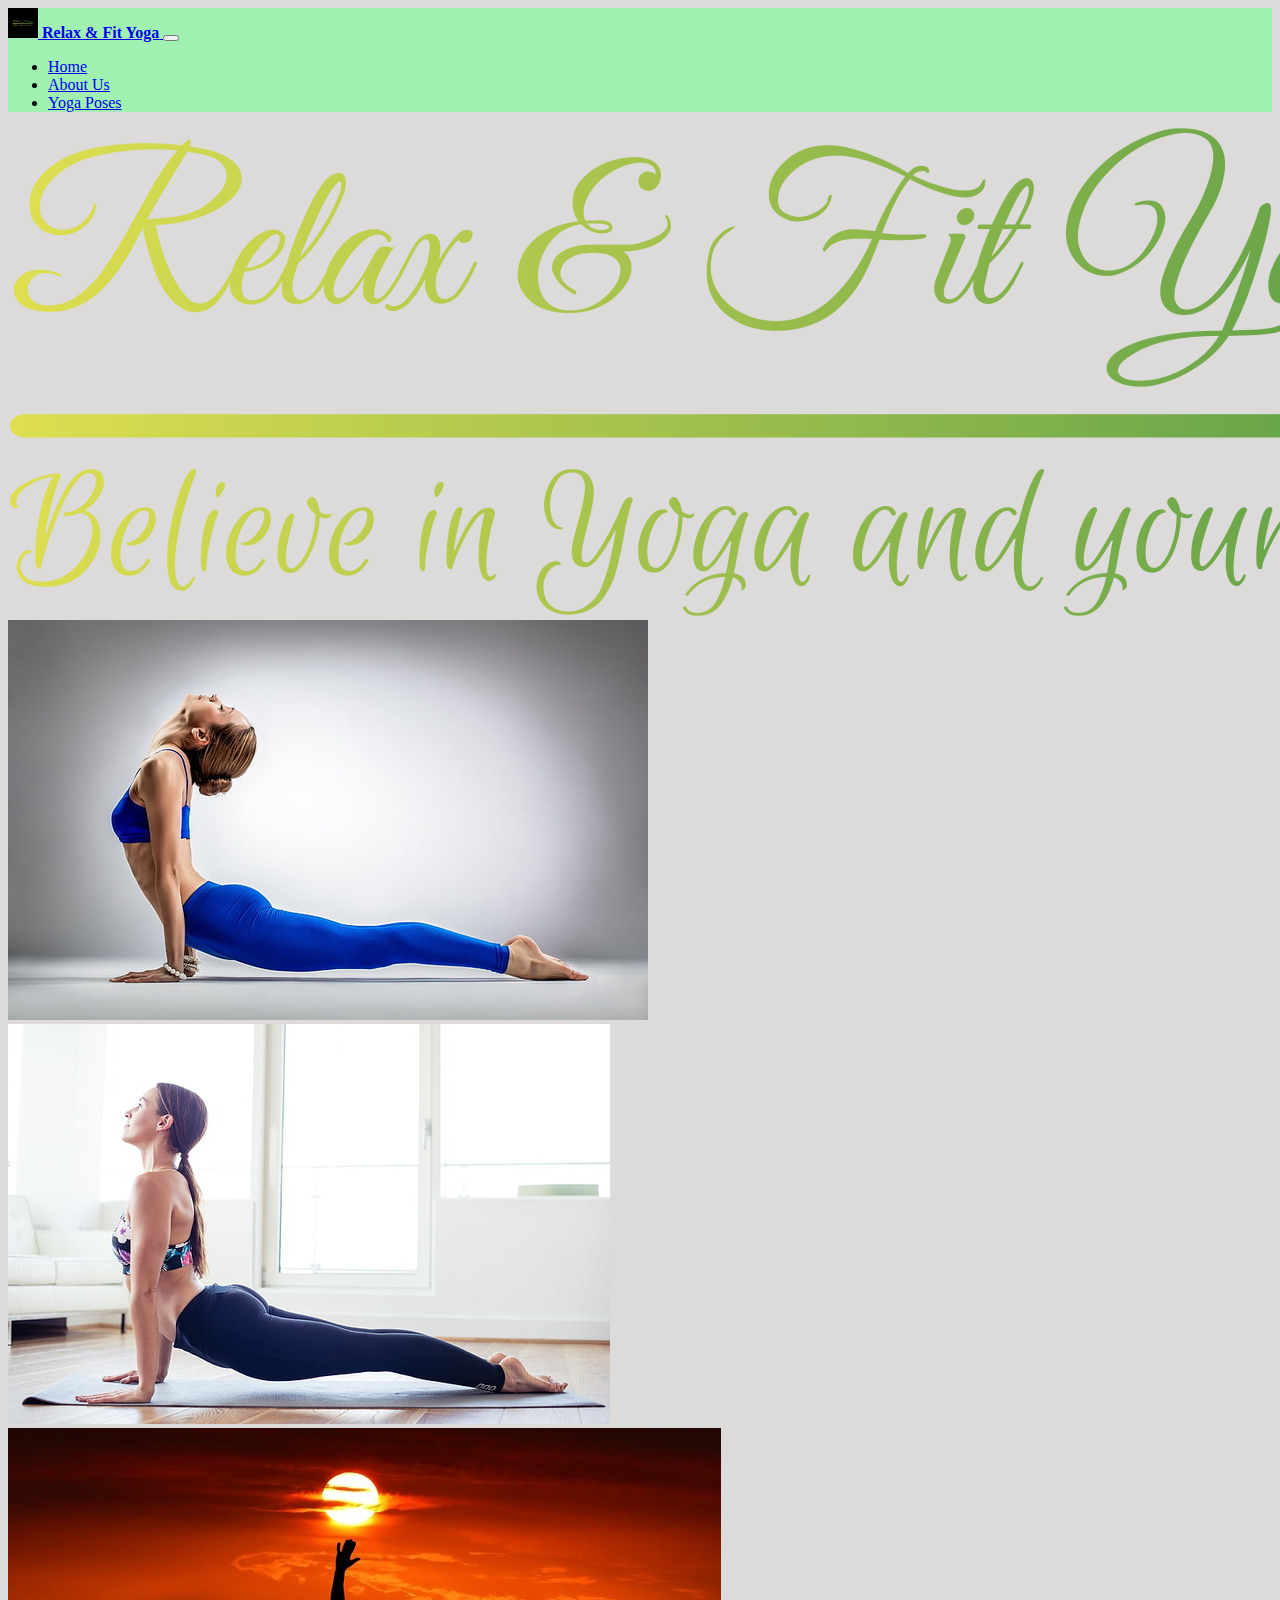
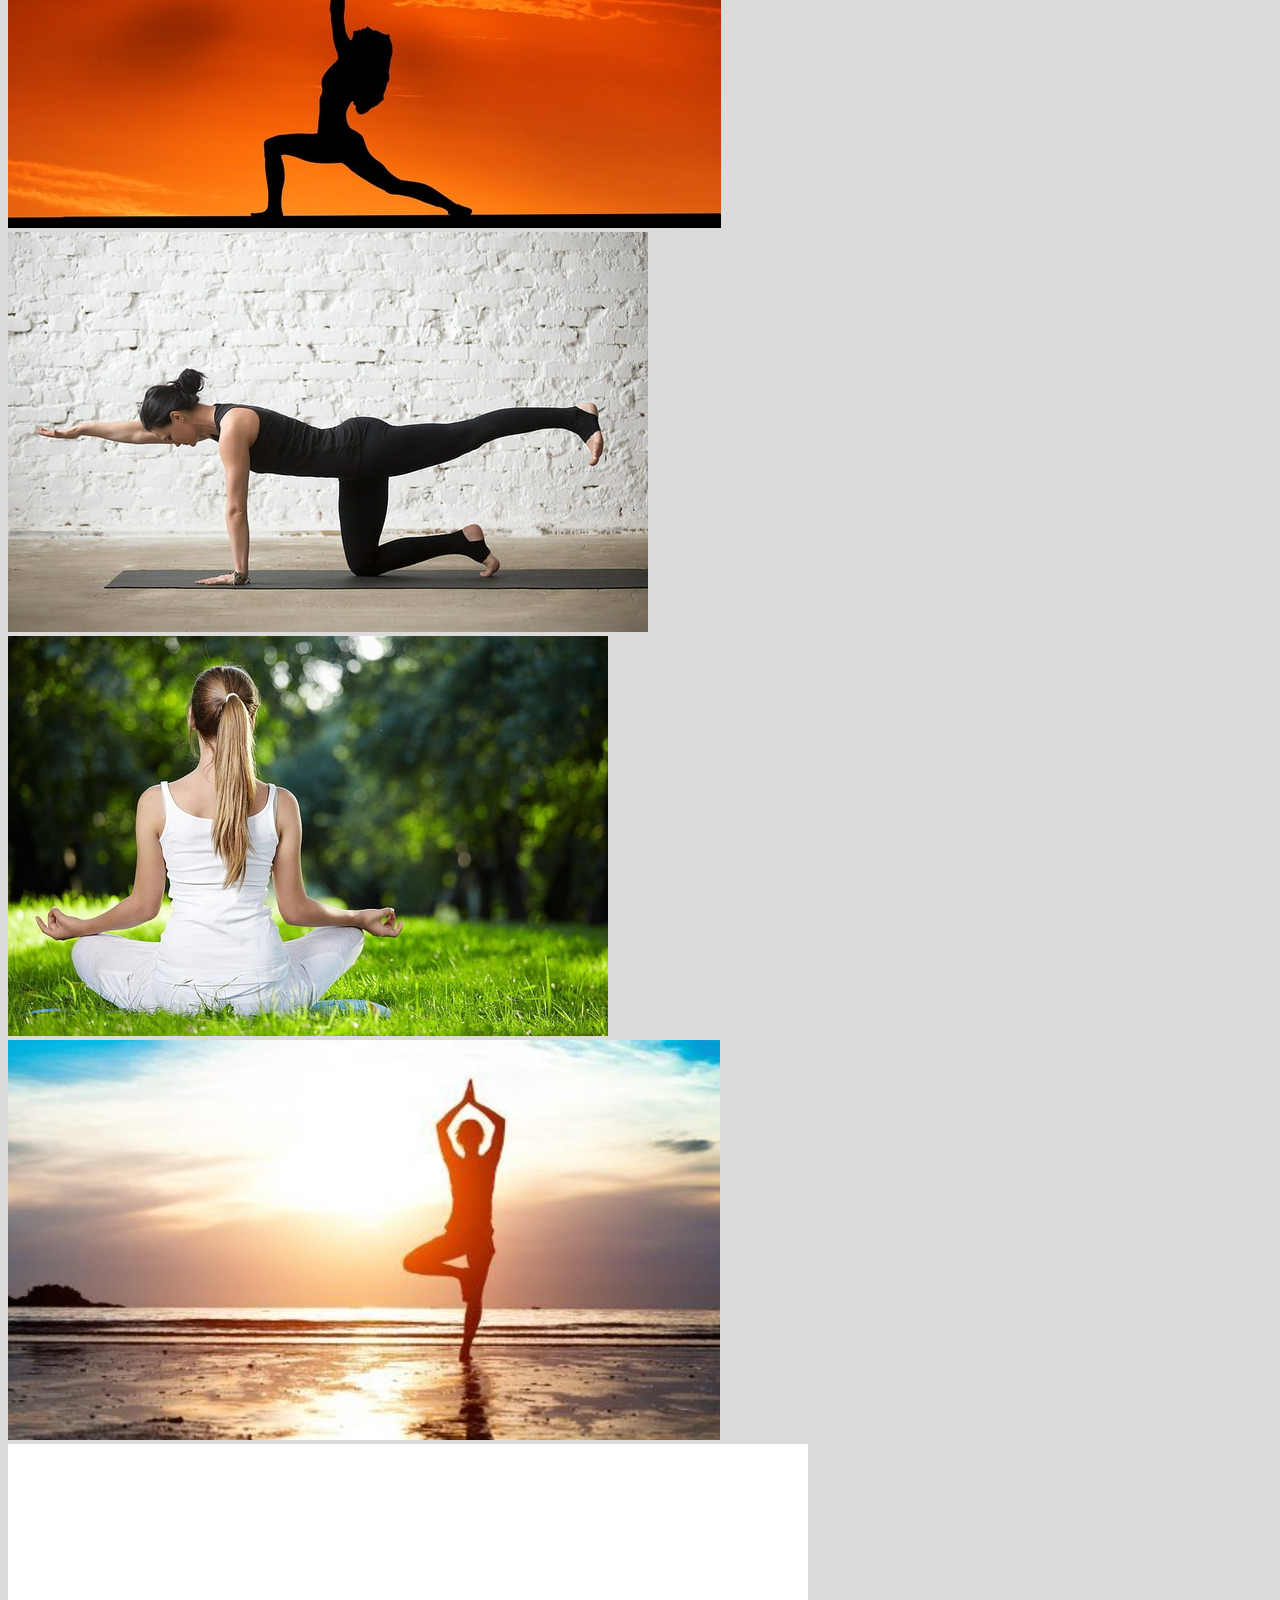
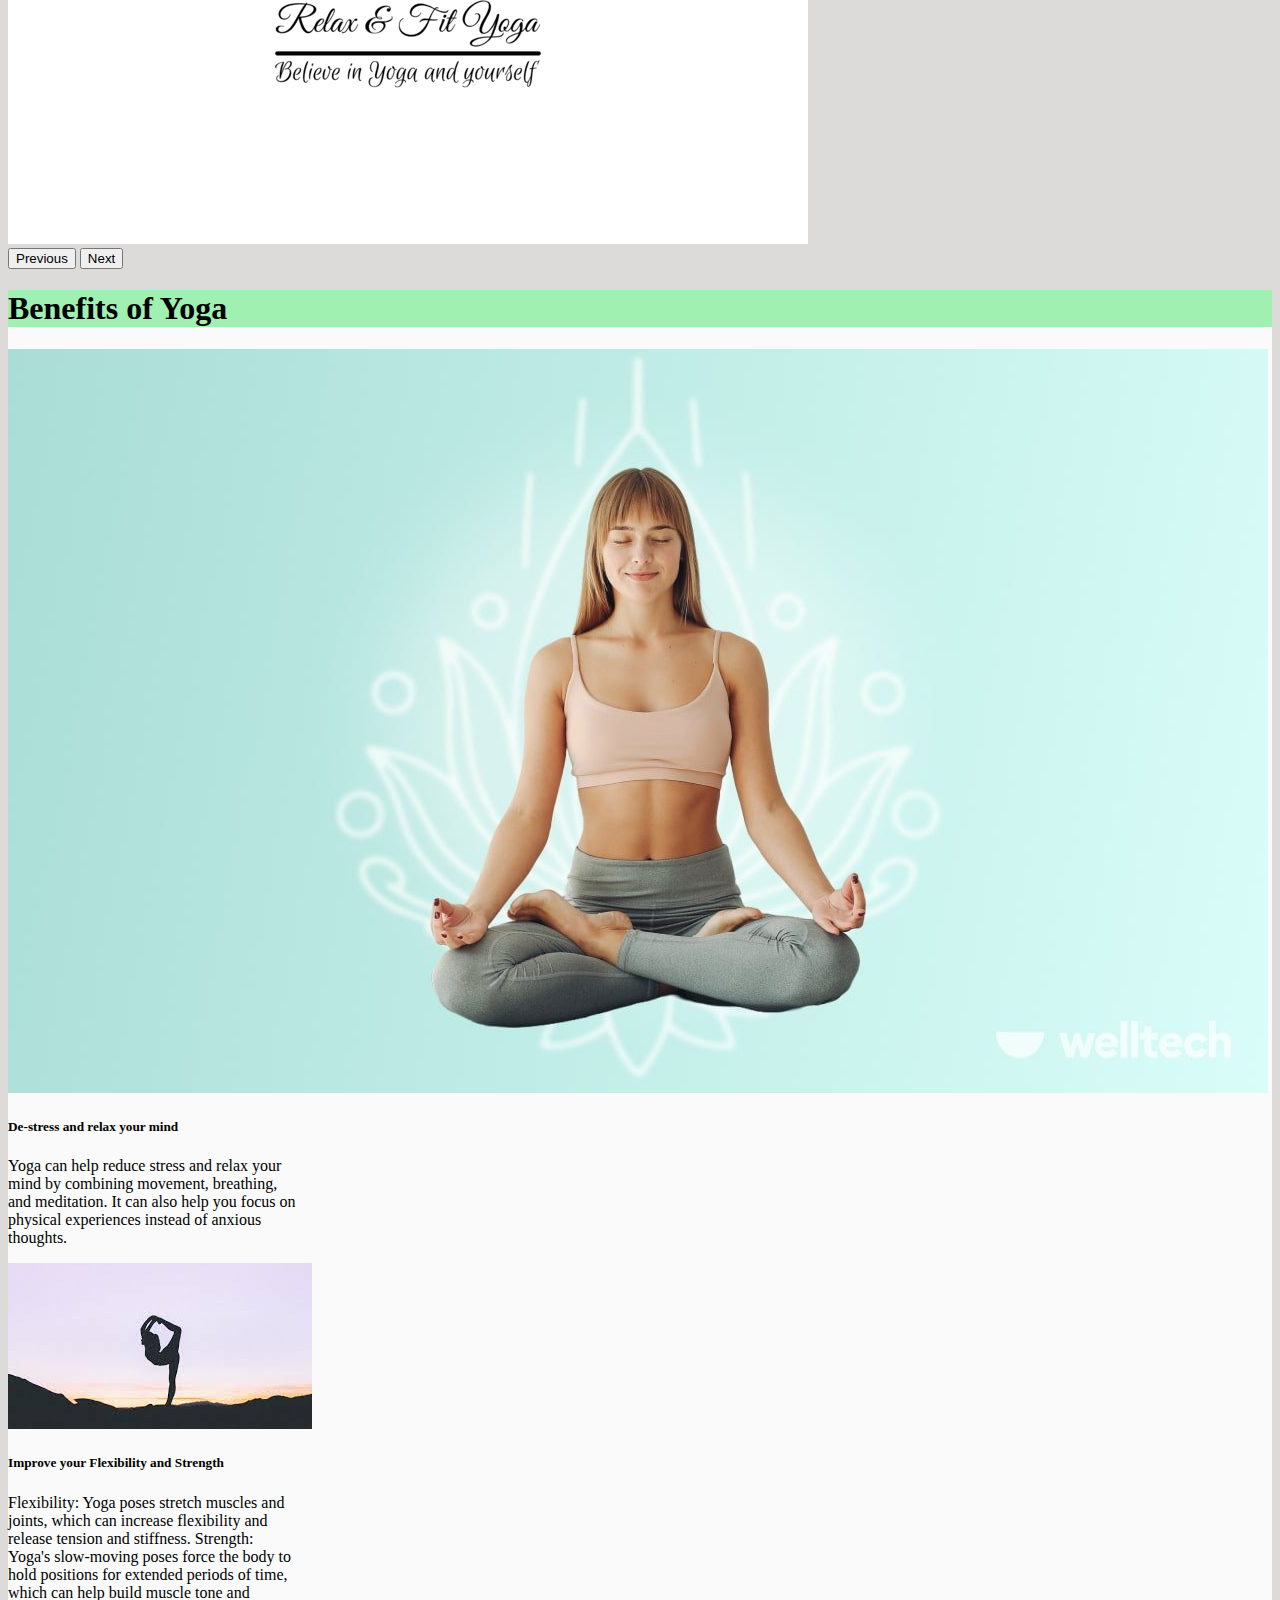
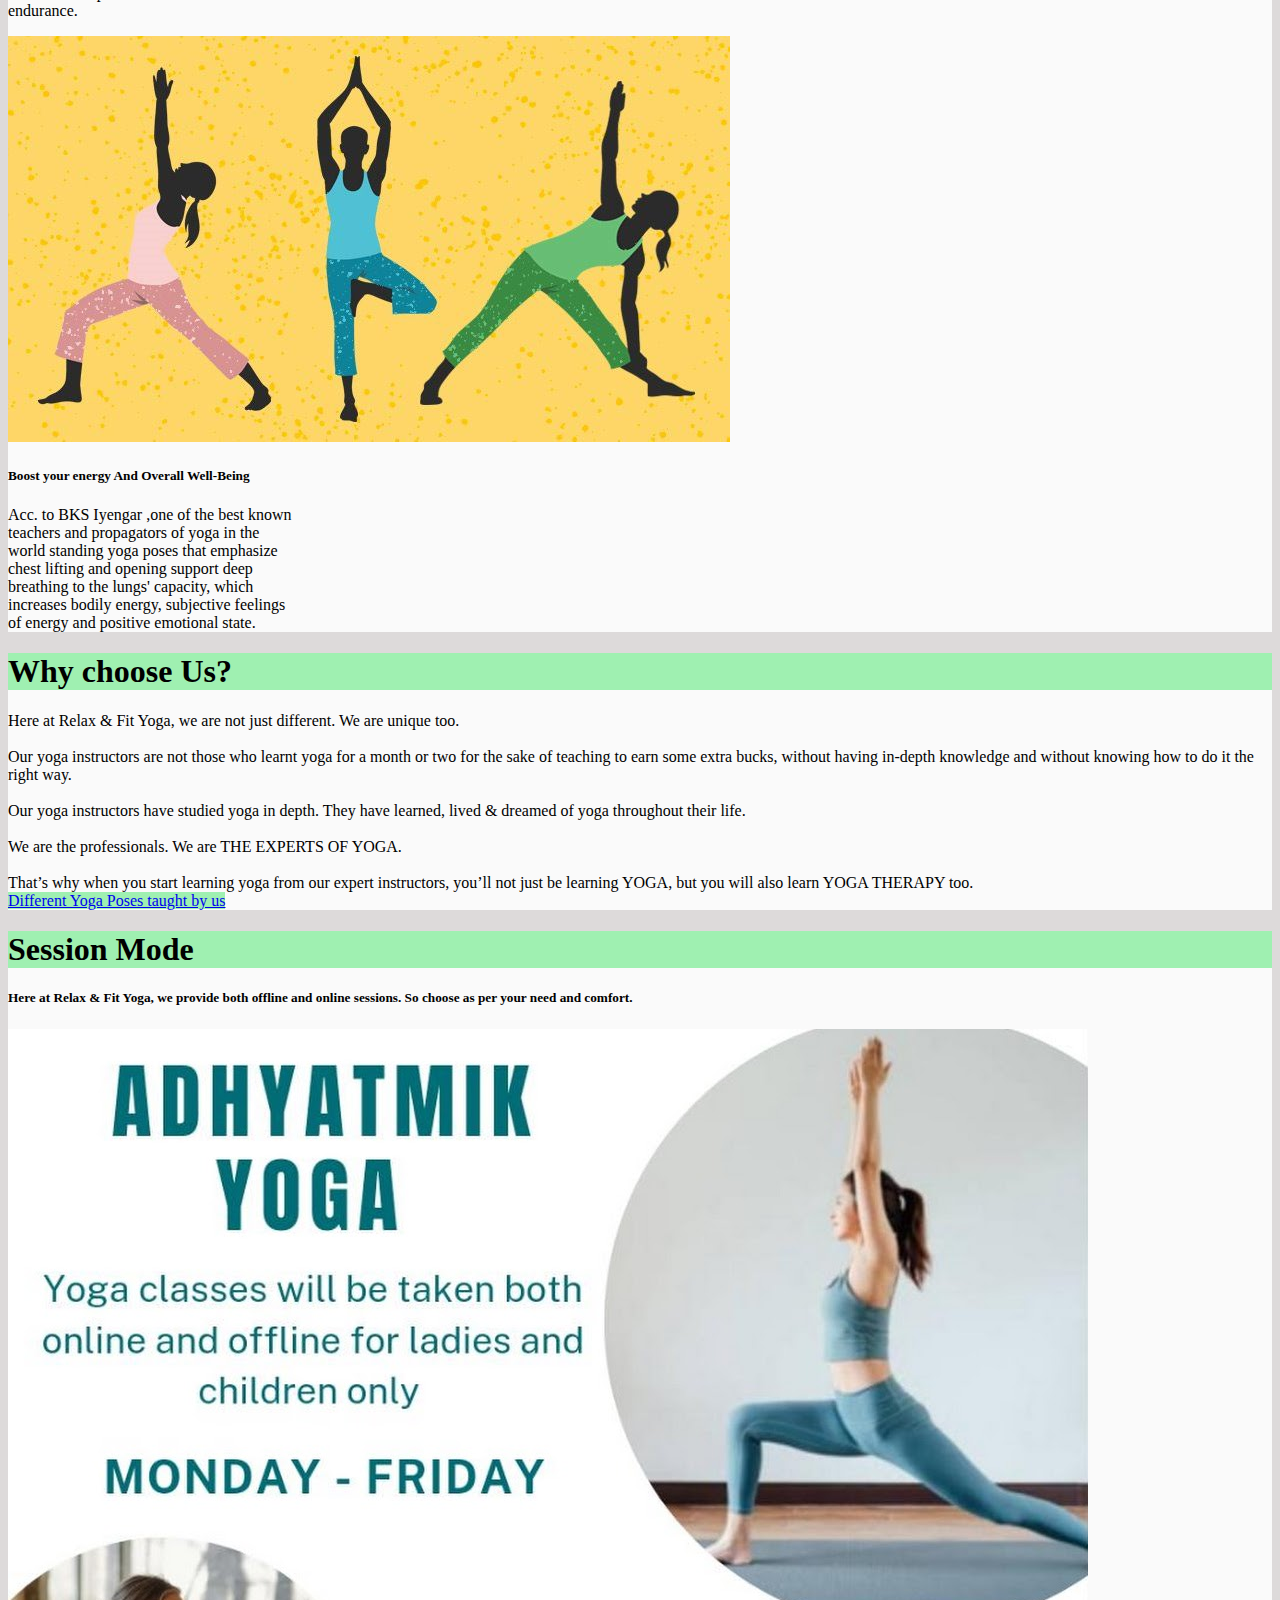
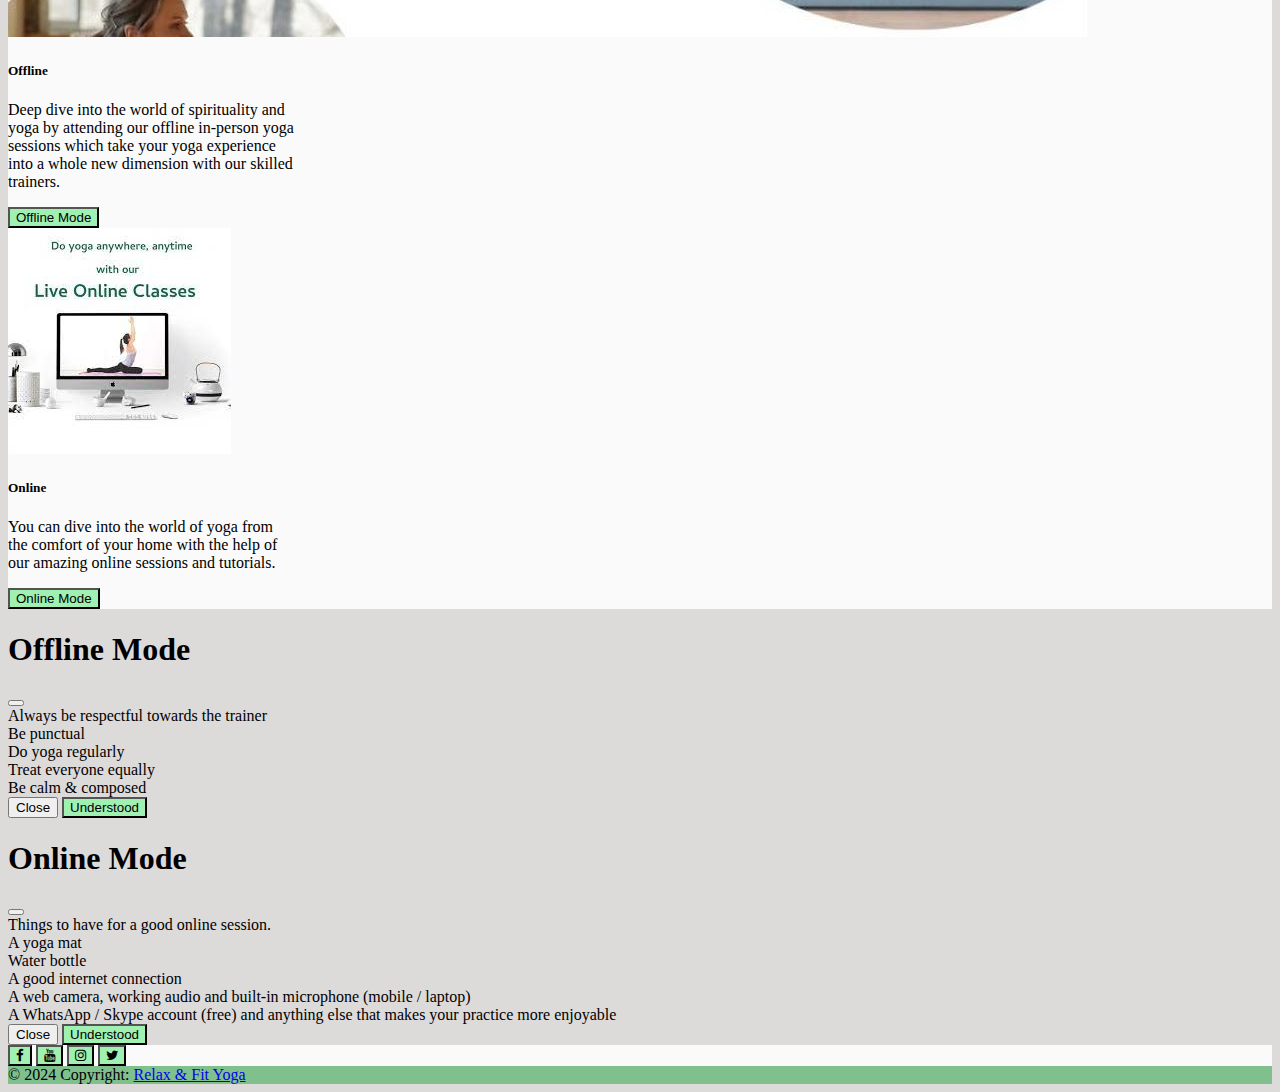
<file: index.html>
<!DOCTYPE html>
<html lang="en">

<head>
    <meta charset="UTF-8">
    <meta name="viewport" content="width=device-width, initial-scale=1.0">
    <title>Relax & Fit Yoga</title>
    <link rel="stylesheet" href="https://cdnjs.cloudflare.com/ajax/libs/font-awesome/4.7.0/css/font-awesome.min.css">
    <link href="https://cdn.jsdelivr.net/npm/bootstrap@5.3.2/dist/css/bootstrap.min.css" rel="stylesheet"
        integrity="sha384-T3c6CoIi6uLrA9TneNEoa7RxnatzjcDSCmG1MXxSR1GAsXEV/Dwwykc2MPK8M2HN" crossorigin="anonymous">
    <link rel="stylesheet" href="files/index.css">
</head>

<body>
    <nav class="navbar navbar-expand-lg p-2" style="background-color: #9ff0b1;">
        <div class="container-fluid">
            <a class="navbar-brand" href="files/assets/logo/logo-color.png" target="_blank">
                <img src="files/assets/logo/logo-color.png" width="30" height="30" class="d-inline-block align-top" alt="">
                <b>Relax & Fit Yoga</b>
            </a>
            <button class="navbar-toggler" type="button" data-bs-toggle="collapse"
                data-bs-target="#navbarSupportedContent" aria-controls="navbarSupportedContent" aria-expanded="false"
                aria-label="Toggle navigation">
                <span class="navbar-toggler-icon"></span>
            </button>
            <div class="collapse navbar-collapse" id="navbarSupportedContent">
                <ul class="navbar-nav me-auto mb-2 mb-lg-0">
                    <li class="nav-item">
                        <a class="nav-link active" aria-current="page" href="/">Home</a>
                    </li>
                    <li class="nav-item">
                        <a class="nav-link" href="files/about.html">About Us</a>
                    </li>
                    <li class="nav-item">
                        <a class="nav-link" href="files/yoga.html">Yoga Poses</a>
                    </li>
                </ul>
            </div>
        </div>
    </nav>
    <div id="carouselExampleAutoplaying" class="carousel slide mx-auto mt-2" data-bs-ride="carousel"
        style="width: 80vw;">
        <div class="carousel-inner">
            <div class="carousel-item active">
                <img src="files/assets/logo/logo-no-background.png" class="d-block w-100" alt="...">
            </div>
            <div class="carousel-item">
                <img src="files/assets/c1.jpg" class="d-block w-100" alt="...">
            </div>
            <div class="carousel-item">
                <img src="files/assets/c2.jpg" class="d-block w-100" alt="...">
            </div>
            <div class="carousel-item">
                <img src="files/assets/c3.jpg" class="d-block w-100" alt="...">
            </div>
            <div class="carousel-item">
                <img src="files/assets/c4.jpg" class="d-block w-100" alt="...">
            </div>
            <div class="carousel-item">
                <img src="files/assets/c5.jpg" class="d-block w-100" alt="...">
            </div>
            <div class="carousel-item">
                <img src="files/assets/c6.jpg" class="d-block w-100" alt="...">
            </div>
            <div class="carousel-item">
                <img src="files/assets/logo/logo-black.png" class="d-block w-100" alt="...">
            </div>
        </div>
        <button class="carousel-control-prev" type="button" data-bs-target="#carouselExampleAutoplaying"
            data-bs-slide="prev">
            <span class="carousel-control-prev-icon" aria-hidden="true"></span>
            <span class="visually-hidden">Previous</span>
        </button>
        <button class="carousel-control-next" type="button" data-bs-target="#carouselExampleAutoplaying"
            data-bs-slide="next">
            <span class="carousel-control-next-icon" aria-hidden="true"></span>
            <span class="visually-hidden">Next</span>
        </button>
    </div>
    <div class="container mt-5">
        <h1 class="m-2" style="background-color: #9ff0b1;">Benefits of Yoga</h1>
        <div class="row m-5">
            <div class="card m-4" style="width: 18rem;">
                <img src="files/assets/wy-1.jpg" class="card-img-top" alt="...">
                <div class="card-body">
                    <h5 class="card-title">De-stress and relax your mind</h5>
                    <p class="card-text">Yoga can help reduce stress and relax your mind by combining movement,
                        breathing, and meditation. It can also help you focus on physical experiences instead of anxious
                        thoughts.</p>
                </div>
            </div>
            <div class="card m-4" style="width: 18rem;">
                <img src="files/assets/wy-2.jpg" class="card-img-top" alt="...">
                <div class="card-body">
                    <h5 class="card-title">Improve your Flexibility and Strength</h5>
                    <p class="card-text">Flexibility: Yoga poses stretch muscles and joints, which can increase
                        flexibility and release tension and stiffness.
                        Strength: Yoga's slow-moving poses force the body to hold positions for extended periods of
                        time, which can help build muscle tone and endurance.</p>
                </div>
            </div>
            <div class="card m-4" style="width: 18rem;">
                <img src="files/assets/wy-3.jpg" class="card-img-top" alt="...">
                <div class="card-body">
                    <h5 class="card-title">Boost your energy And Overall Well-Being</h5>
                    <p class="card-text">Acc. to BKS Iyengar ,one of the best known teachers and propagators of yoga in
                        the world standing yoga poses that emphasize chest lifting and opening support deep breathing to
                        the lungs' capacity, which increases bodily energy, subjective feelings of energy and positive
                        emotional state.</p>
                </div>
            </div>
        </div>
    </div>
    <div class="container mt-5">
        <h1 class="m-2" style="background-color: #9ff0b1;">Why choose Us?</h1>
        <section class="m-3 p-2">Here at Relax & Fit Yoga, we are not just different. We are unique too. <br><br>Our
            yoga instructors are not those who learnt yoga for a month or two for the sake of teaching to earn some
            extra bucks, without having in-depth knowledge and without knowing how to do it the right way. <br><br>Our
            yoga instructors have studied yoga in depth. They have learned, lived & dreamed of yoga throughout their
            life. <br><br>We are the professionals. We are THE EXPERTS OF YOGA.<br><br>That’s why when you start
            learning yoga from our expert instructors, you’ll not just be learning YOGA, but you will also learn YOGA
            THERAPY too.</section>
        <a href="files/yoga.html" type="button" class="btn p-2 m-2" style="background-color: #9ff0b1;">Different Yoga Poses taught by us</a>
    </div>
    <div class="container mt-5">
        <h1 class="m-2" style="background-color: #9ff0b1;">Session Mode</h1>
        <h5 class="m-2">Here at Relax & Fit Yoga, we provide both offline and online sessions. So choose as per your
            need and comfort.</h5>
        <div class="row mx-auto">
            <div class="card mx-auto mt-4 mb-4" style="width: 18rem;">
                <img src="files/assets/s-1.jpg" class="card-img-top" alt="...">
                <div class="card-body">
                    <h5 class="card-title">Offline</h5>
                    <p class="card-text">Deep dive into the world of spirituality and yoga by attending our offline
                        in-person yoga sessions which take your yoga experience into a whole new dimension with our
                        skilled trainers.</p>
                    <button type="button" class="btn" style="background-color: #9ff0b1;" data-bs-toggle="modal"
                        data-bs-target="#offlineMode">Offline Mode</button>
                </div>
            </div>
            <div class="card mx-auto mt-4 mb-4" style="width: 18rem;">
                <img src="files/assets/s-2.jpg" class="card-img-top" alt="...">
                <div class="card-body">
                    <h5 class="card-title">Online</h5>
                    <p class="card-text">You can dive into the world of yoga from the comfort of your home with the help
                        of our amazing online sessions and tutorials.</p>
                    <button type="button" class="btn" style="background-color: #9ff0b1;" data-bs-toggle="modal"
                        data-bs-target="#onlineMode">Online Mode</button>
                </div>
            </div>
        </div>
    </div>
    <div class="modal fade" id="offlineMode" tabindex="-1" aria-labelledby="exampleModalLabel" aria-hidden="true">
        <div class="modal-dialog">
            <div class="modal-content">
                <div class="modal-header">
                    <h1 class="modal-title fs-5" id="exampleModalLabel">Offline Mode</h1>
                    <button type="button" class="btn-close" data-bs-dismiss="modal" aria-label="Close"></button>
                </div>
                <div class="modal-body">
                    <li>Always be respectful towards the trainer</li>
                    <li>Be punctual</li>
                    <li>Do yoga regularly</li>
                    <li>Treat everyone equally</li>
                    <li>Be calm & composed</li>
                </div>
                <div class="modal-footer">
                    <button type="button" class="btn btn-secondary" data-bs-dismiss="modal">Close</button>
                    <button type="button" class="btn" data-bs-dismiss="modal"
                        style="background-color: #9ff0b1;">Understood</button>
                </div>
            </div>
        </div>
    </div>
    <div class="modal fade" id="onlineMode" tabindex="-1" aria-labelledby="exampleModalLabel" aria-hidden="true">
        <div class="modal-dialog">
            <div class="modal-content">
                <div class="modal-header">
                    <h1 class="modal-title fs-5" id="exampleModalLabel">Online Mode</h1>
                    <button type="button" class="btn-close" data-bs-dismiss="modal" aria-label="Close"></button>
                </div>
                <div class="modal-body">
                    Things to have for a good online session.
                    <li>A yoga mat</li>
                    <li>Water bottle</li>
                    <li>A good internet connection</li>
                    <li>A web camera, working audio and built-in microphone (mobile / laptop)</li>
                    <li>A WhatsApp / Skype account (free) and anything else that makes your practice more enjoyable</li>
                </div>
                <div class="modal-footer">
                    <button type="button" class="btn btn-secondary" data-bs-dismiss="modal">Close</button>
                    <button type="button" class="btn" data-bs-dismiss="modal"
                        style="background-color: #9ff0b1;">Understood</button>
                </div>
            </div>
        </div>
    </div>
    <div class="mt-5">
        <footer class="text-center text-lg-start" style="background-color: #9ff0b1;">
            <div class="container d-flex justify-content-center py-5">
                <button type="button" class="btn btn-primary btn-lg btn-floating mx-2"
                    style="background-color: #9ff0b1;">
                    <i class="fa fa-facebook"></i>
                </button>
                <button type="button" class="btn btn-primary btn-lg btn-floating mx-2"
                    style="background-color: #9ff0b1;">
                    <i class="fa fa-youtube"></i>
                </button>
                <button type="button" class="btn btn-primary btn-lg btn-floating mx-2"
                    style="background-color: #9ff0b1;">
                    <i class="fa fa-instagram"></i>
                </button>
                <button type="button" class="btn btn-primary btn-lg btn-floating mx-2"
                    style="background-color: #9ff0b1;">
                    <i class="fa fa-twitter"></i>
                </button>
            </div>
            <div class="text-center text-white p-3" style="background-color: rgba(0, 0, 0, 0.2);">
                © 2024 Copyright:
                <a class="text-white" href="files/assets/logo/logo-white.png">Relax & Fit Yoga</a>
            </div>
        </footer>
    </div>
    <script src="https://cdn.jsdelivr.net/npm/bootstrap@5.3.2/dist/js/bootstrap.bundle.min.js"
        integrity="sha384-C6RzsynM9kWDrMNeT87bh95OGNyZPhcTNXj1NW7RuBCsyN/o0jlpcV8Qyq46cDfL"
        crossorigin="anonymous"></script>
    <script src="files/index.js"></script>
</body>

</html>
</file>
<file: files/index.css>
body{
    background-color: rgb(221, 218, 218);
}
.container{
    background-color: #fafafa;
}
.yogap{
    background-color: grey;
}
</file>
